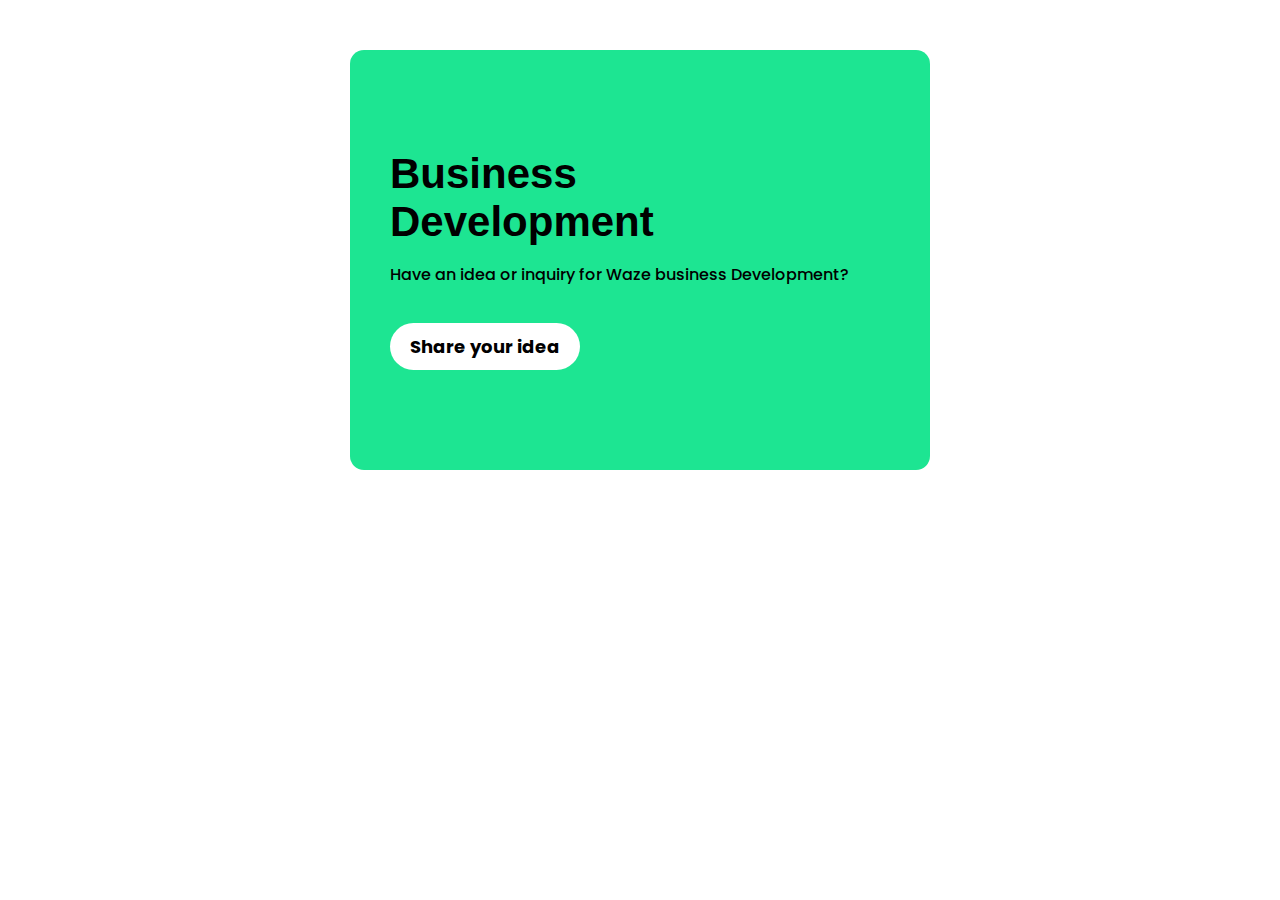
<file: assignment1/Business card/index.html>
<!DOCTYPE html>
<html>
  <head>
    <meta charset="UTF-8" />
    <meta name="viewport" content="width=device-width, initial-scale=1.0" />
    <title>Business</title>
    <!-- Fonts -->
    <link rel="stylesheet" href="styles.css" />
    <link rel="preconnect" href="https://fonts.googleapis.com" />
    <link rel="preconnect" href="https://fonts.gstatic.com" crossorigin />
    <link
      href="https://fonts.googleapis.com/css2?family=Roboto:ital,wght@0,100;0,300;0,400;0,500;0,700;0,900;1,100;1,300;1,400;1,500;1,700;1,900&display=swap"
      rel="stylesheet"
    />
    <link
      href="https://fonts.googleapis.com/css2?family=Poppins:ital,wght@0,100;0,200;0,300;0,400;0,500;0,600;0,700;0,800;0,900;1,100;1,200;1,300;1,400;1,500;1,600;1,700;1,800;1,900&family=Roboto:ital,wght@0,100;0,300;0,400;0,500;0,700;0,900;1,100;1,300;1,400;1,500;1,700;1,900&display=swap"
      rel="stylesheet"
    />
  </head>
  <body>
    <div class="box">
      <div class="box-content">
        <p class="title">Business Development</p>
        <p class="sub-title">
          Have an idea or inquiry for Waze business Development?
        </p>
        <button class="btn">Share your idea</button>
      </div>
    </div>
  </body>
</html>
</file>
<file: assignment1/Business card/styles.css>
.box {
    background-color: #1de592;
    width: 500px;
    border-radius: 14px;
    margin: 50px auto;
    padding: 40px;
}

.box-content {
    margin: 60px auto;
}
.title {
    font-family: "Robotto", sans-serif;
    font-weight: 600;
    font-size: 42px;
    width: 200px;
    margin: 0px;
}

.sub-title {
    font-family: "Poppins", sans-serif;
    font-weight: 500;
    font-size: 16px;
}

.btn {
    background: white;
    border-radius: 50px;
    border-width: 0px;
    padding: 10px 20px;
    font-family: "Poppins", sans-serif;
    font-weight: bold;
    font-size: 18px;
    margin-top: 20px;
}
</file>
